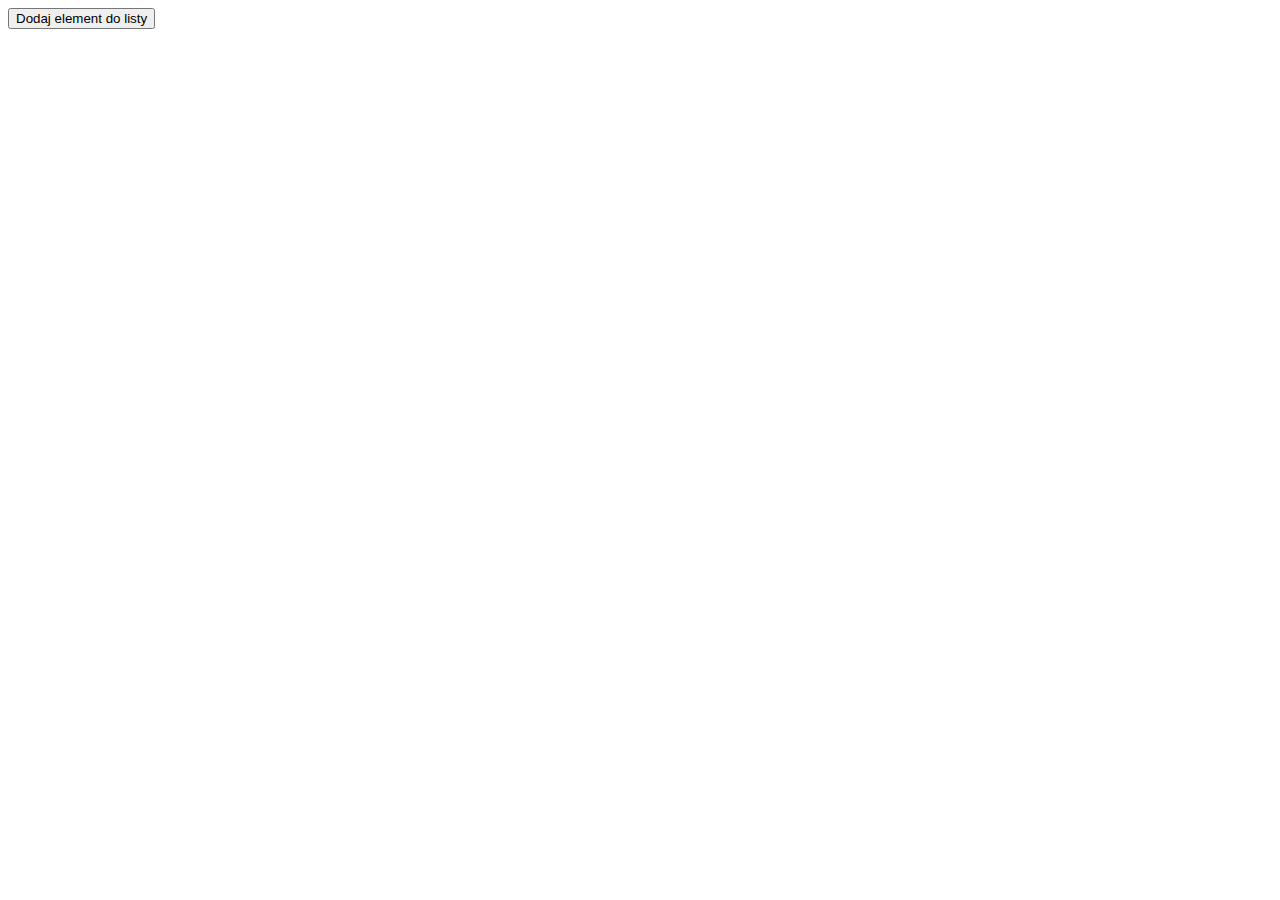
<file: sass/jsnauka/zadanie12/zadanie_start.html>
<!DOCTYPE html>
<html lang="pl">

<head>
  <meta charset="UTF-8">
  <meta name="viewport" content="width=device-width, initial-scale=1.0">
  <meta http-equiv="X-UA-Compatible" content="ie=edge">
  <title>Dodaj element</title>
  <style>
    li {
      font-size: 20px
    }

    .big {
      font-size: 30px
    }
  </style>
</head>

<body>
  <button>Dodaj element do listy</button>
  <ul>

  </ul>
  <script src="main.js"></script>
</body>

</html>

<!-- 
Etapy w tym projekcie

HTML
1. utwórz element <button> i <ul> w <body>
JS
1. pobierz element button za pomocą metody querySelector i przypis wynik do zmiennej
2. ustaw nasłuchiwanie (metodę addEventListener) na click na pobrany element button
3. jako drugi argument metody adEventListener podaj funkcję anonimową.
4. zadaniem funkcji anonimowej jest stworzyć nowy element li, który będzie zawierał w sobie tekst (właściwość textContent)  w postaci kolejnych liczb nieparzystych (1,3,5 itd) czyli: <li>1</li><li>3</li> itd. Posłuż się w tym celu zmienną (pamietaj by stworzyć ją za pomocą słowa let a nie const), którą utworzysz w zasięgu globalnym a będziesz modyfikował w funkcji (za każdym razem funkcja zwiększy ją o dwa).
5. Każdy element <li>, który zawiera liczbę podzielną przez 3 (a wiec zwracającą 0 z dzielenia przez 3) ma mieć większą font. (1) dodawaj więc (w funkcji, za pomocą instrukcji warunkowej) do takiego elementu klasę o nazwie big (już określona w css). Wykorzystaj instrukcję warunkową i modulo. 
 -->
</file>
